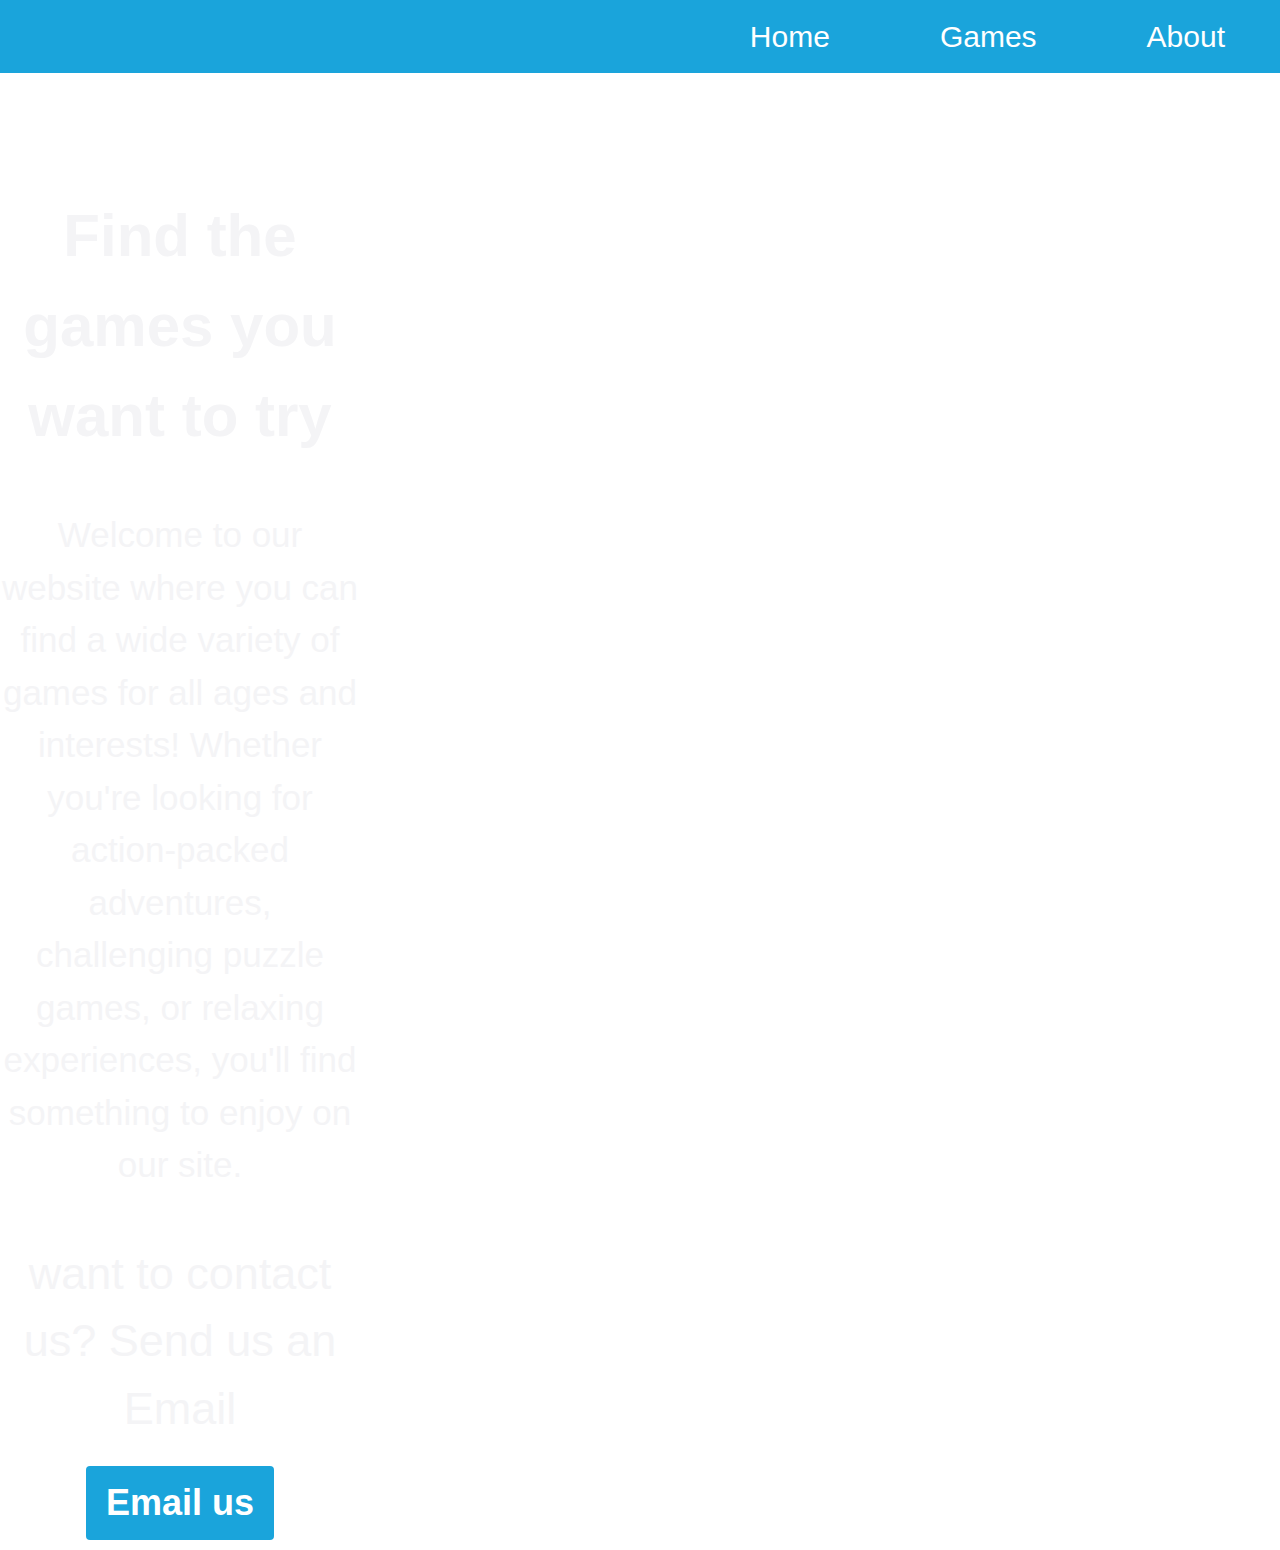
<file: InfoIndex.HTML>
<!DOCTYPE html>
<html lang="no">
<head>
    <meta charset="UTF-8">
    <meta http-equiv="X-UA-Compatible" content="IE=edge">
    <meta name="viewport" content="width=device-width, initial-scale=1.0">
    <title>om oss</title>
    <link rel="stylesheet" href="index.css">
    <link rel="icon" type="image/x-icon" href="https://cdn.discordapp.com/attachments/965942804494839828/1062680757505622048/E68F3EFF-1468-4D6F-98F2-E7EEB49E914F.JPG" />
</head>
<body id="image">
    
    <div class="topnav" >
        <a class="active" href="InfoIndex.HTML">About</a>
        <a href="SokeIndex.html">Games</a>
        <a href="index.html">Home</a> 
    </div>
      
    <div class="flex-container">
        
        <div class="flex-child magenta">
            <br>
            <br>
          
            
           
            <h1 class="text1">Find the games you want to try</h1>
                <br>
                <br>
                <p class="text2">Welcome to our website where you can find a wide variety of games for all ages and interests! Whether you're looking for action-packed adventures, challenging puzzle games, or relaxing experiences, you'll find something to enjoy on our site.</p>
                <br>
                <br>
                <br>
                <p class="texte">want to contact us? Send us an Email</p>
                <br>
                <a href="mailto:your-email@example.com" class="button">Email us</a>

            </div>
            
        <div class="flex-child green">
            <br>
            <div class="divdiv">
                
                <iframe width="900" height="650" src="https://www.youtube.com/embed/KAOdjqyG37A" title="YouTube video player" frameborder="0" allow="accelerometer; autoplay; clipboard-write; encrypted-media; gyroscope; picture-in-picture; web-share" allowfullscreen></iframe>
                
               
            </div>
        </div>
        

      </div>
    





</body>
</html>
</file>
<file: index.css>
* {
  margin: 0;
}
.topnav {
    overflow: hidden;
    background-color:#1aa4db;
    
  }
  
  .navbar {
    position: relative;
    z-index: 10000; /* Set a higher z-index value than the overlay */
  }
  
  #overlay {
    position: fixed;
    top: 0;
    left: 0;
    width: 100%;
    height: 100%;
    background-color: rgba(0, 0, 0, 0.8); /* Adjust the last value (0.5) for opacity */
    z-index: 9999; /* Ensure the overlay appears below the navigation bar */
  }
  

  #video-background {
    position: fixed;
    top: 0;
    left: 0;
    width: 100%;
    height: 100%;
    z-index: -1;
  }
  
  #video-background iframe {
    width: 100%;
    height: 100%;
  }
  

  .topnav a {
    float: right;
    color: #ffffff;
    text-align: center;
    padding: 14px 55px;
    text-decoration: none;
    font-size: 30px;
    
  }
  

  .topnav a:hover {
    background-color: rgb(223, 243, 228);
    color: rgb(0, 0, 0);
  }
  

  .topnav a.active {
    color: rgb(255, 255, 255);
    }

    .logo1{
      width: 500px;
    height: 500px;

    }

  .logo {
    width: 50%;
  }
  
  .boxin1 {
    border-radius: 25px;
    width: 2000px;
    height: 1200px;
    background-color: #313638d5;
    margin: 0 auto;
    color: solid black;
  }

    .boxinin1 {
        background-color: chartreuse;
        width: 200px;
        height: 60px;
        margin:auto;
        position:relative;
        border-radius: 10px;
    }
    
        .text1 {
        font-size: 60px;
        text-align: center;
        color: #F4F4F6;
    }

    .text2 {
        font-size: 35px;
        text-align: center;
        color: #F4F4F6;
        display: inline-block;
        max-width: 920px;
    }

    .texte{
        font-size: 45px;
        text-align: center;
        color: #F4F4F6;
      }

    #image {
      background: url(https://images.hdqwalls.com/download/red-dead-redemption-2-the-path-5k-k0-2560x1440.jpg)
      
    }

    #imagespill {
      background: url("https://wallpaperaccess.com/full/3495704.jpg");
      background-size:cover
    }

    .container {
      display: grid;
      grid-template-columns: repeat(3, 1fr);
      grid-gap: 10px;
      /* grid-auto-rows: 100px; */
      grid-auto-rows: minmax(100px, auto);
      position: absolute;
      top: 50%;
      left: 50%;
      transform: translate(-50%, -50%);
      height: 75%;
      width: 90%;
      background-color: #337CA0;
      border-radius: 65px;
  }

  .text3 {
    font-size: 100px;
    text-align: center;
    color: #F4F4F6;
}

  .text4 {
    font-size: 54px;
    text-align: center;
    color: #F4F4F6;

    
}   
  .text5 {
  font-size: 35px;
  text-align: center;
  color: #F4F4F6;
  line-height: 3rem;
  padding: 30px;
  
  }
.con1{
    width:100%;
    height:100%;
    
  }

  .pics{
    position: relative;
    top: 40%;
    left: 50%;
    transform: translate(-50%, -50%);
    width: 60%;
    border-radius: 40px;
  }

  .pics1{
    width: 50%;
    display: block;
    margin-left: auto;
    margin-right: auto;
  }

  .pics2{
    width: 45%;
    display: block;
    margin-left: auto;
    margin-right: auto;
  }


 
  
  .conh1{
    text-align: center;
    color: #F4F4F6;
    font-size: 44px;
    margin: 60px 0 10px 0;
  }

  .conh2{
    text-align: center;
    color: #F4F4F6;
    font-size: 44px;
    margin: 75px 0 10px 0;
  }

  #left {
    float: left;
    width: 45%;
    overflow: hidden;
    box-shadow: 10px 0px;
    background-color:#313638 ;
  }
  
  #right {
    overflow: hidden;
    border: 3px solid #fff;
  }

  iframe {
    margin:auto;
    display:block;
}


/* Modal Box CSS */
.modaltext{
  font-size: 28px;
  text-align: center;
  color: #F4F4F6;
  line-height: 3rem;
  padding: 30px;

}

.button-container {
  display: flex;
  justify-content: center;
  margin-top: 20px; /* for å legge til litt mellomrom over knappene */
  
  width: 3
  400px; /* endre bredden til ønsket størrelse */
  margin: 0 auto; /* sentrer boksen horisontalt */
}

.my-button1 {
  display: inline-block;
  padding: 10px 20px;
  margin: 0 10px;
  background-color: #1aa4db;
  color: #ffffff;
  text-decoration: none;
  border-radius: 5px;
  transition: background-color 0.3s ease;
}


.my-button {
  display: inline-block;
  padding: 10px 20px;
  margin: 0 10px;
  background-color: #ffffff;
  color: #000000;
  text-decoration: none;
  border-radius: 5px;
  transition: background-color 0.3s ease;
}

#shareButton{
  display: inline-block;
  padding: 10px 20px;
  margin: 0 10px;
  background-color: #F4F4F6;
  color: #000000;
  text-decoration: none;
  border-radius: 5px;
  transition: background-color 0.3s ease;
  font-size: 16px;
}


.my-button:hover {
  background-color: #dd1818;
}

.my-button1:hover {
  background-color: #F4F4F6;
}



.modal {
  display: none;
  position: fixed;
  z-index: 1;
  left: 0;
  top: 0;
  width: 100%;
  overflow: auto;
  background-color: rgba(0, 0, 0, 0.4);
}

.modal-content {
  background-color: #0B445B;
  margin: 15% auto;
  padding: 20px;
  border: 1px solid #888;
  width: 80%;
  height: 60%;
  
}

.close {
  color: #aaa;
  float: right;
  font-size: 28px;
  font-weight: bold;
}

.close:hover,
.close:focus {
  color: black;
  text-decoration: none;
  cursor: pointer;
}

.flex-container {
  display: flex;
}

.flex-child {
  flex: 1;

  text-align: center;
  margin: 70px 0 10px 0;
  
}  

.flex-child:first-child {
  margin-right: 20px;
} 



<style>
#hcg-slider-1 .hcg-slide-container {
	width: 700px;
	height: 300px;
}

#hcg-slider-2 .hcg-slide-container {
	width: 900px;
	height: 300px;
}

#hcg-slider-3 .hcg-slide-container {
	width: 900px;
	height: 300px;
}

#hcg-slider-4 .hcg-slide-container {
	width: 900px;
	height: 300px;
}

#hcg-slider-5 .hcg-slide-container {
	width: 900px;
	height: 300px;
}

#hcg-slider-6 .hcg-slide-container {
	width: 900px;
	height: 300px;
}
  

.hcg-slider {
	text-align: center;
	font-family: Arial, Helvetica, sans-serif;
}
.hcg-slide-container {
	max-width: 100%;
	display: inline-block;
	position: relative;
}
.hcg-slides {
	display: none;
	overflow: hidden;
	justify-content: center;
	align-items: center;
	border-radius: 5px;
	border: solid 1px #a0a0a0;
}
.hcg-slides img {
	max-width: 100%;
	max-height: 100%;
	display: inline-block;
}
.hcg-slide-text {
	color: #ffffff;
	font-size: 14px;
	padding: 3px 5px;
	position: absolute;
	bottom: 0;
	border-radius: 5px;
	left: 50%;
	text-align: center;
	text-shadow: 0 0 2px #000;
	background-color: rgba(255,255,255,0.30);
	display: inline-block;
	transform: translate(-50%, -5px);
}
.hcg-slide-number {
	color: #ffffff;
	font-size: 12px;
	padding: 4px 7px;
	position: absolute;
	border-radius: 5px;
	top: 5px;
	left: 5px;
	background-color: rgba(255,255,255,0.30);
}
/************CSS Animation***********/

.animated { 
	animation-name: fadeIn; 
	animation-duration: 1s;
}
@keyframes fadeIn {
	0% {
		opacity: 0;
	}
	100% {
		opacity: 1;
	}
}
.fadeIn {
	animation-name: fadeIn;
}


</style>

.float-container {
  border: 3px solid #fff;
  padding: 20px;
}

.float-child {
  width:30%;
  float: left;
  padding: 20px;
  border: 2px solid red;
}  

.float-parent-element { 
  width: 50%; 
} 
.float-child-element { 
  float: left; 
  width: 50%; 
} 
.red { 
  background-color: red; 
  margin-left: 50%; 
  height: 100px; 
} 
.yellow { 
  margin-left: 50%; 
  height: 100px; 
  background-color: yellow; 
}




.divdiv{
  display: flex;
  justify-content: center;
  align-items: center;
  
}

.button {
  display: inline-block;
  background-color: #1aa4db;
  color: #fff;
  border-radius: 4px;
  padding: 10px 20px;
  text-decoration: none;
  font-size: 36px;
  font-weight: bold;
  border: none;
  transition: all 0.2s ease-in-out;
}

.button:hover {
  background-color: rgb(223, 243, 228);
  color: #000000;
}

/* Reset Styles */
* {
	margin: 0;
	padding: 0;
	box-sizing: border-box;
}

/* Basic Styles */
body {
	font-family: Arial, sans-serif;
	font-size: 16px;
	line-height: 1.5;
	background-color: #f2f2f2;
}


main {
	margin: 0 auto;
	padding: 20px;
}

.hero {
	margin-bottom: 40px;
}

.hero__title {
	font-size: 62px;
	font-weight: bold;
	margin-bottom: 10px;
  color: #fff;
}

.hero__description {
	margin-bottom: 20px;
  font-size: 30px;
  font-weight: bold;
  color: #fff;
}

.container1 {
	max-width: 1000px;
	margin: 0 auto;
	text-align: center;
  margin: 350px 0 0px 0px;
  position: absolute;
   top: 0px;
   left:495px;
}

.hero__logo {
	max-width: 100%;
	height: auto;
	margin-bottom: 20px;
}

.like-button {
  display: flex;
  align-items: center;
  background-color: transparent;
  border: none;
  cursor: pointer;
  
}

.like-icon {
  width: 35px;
  height: 35px;
  margin-right: 5px;
}

#likeCount {
  margin-left: 15px;
  margin-right: 15px;
  display: flex;
  align-items: center;
  text-align: center;
  font-size: 30px;
  color: #fff;
}

#likeCount1 {
  margin-left: 15px;
  margin-right: 15px;
  display: flex;
  align-items: center;
  text-align: center;
  font-size: 30px;
  color: #fff;
}

#likeCount3 {
  margin-left: 15px;
  margin-right: 15px;
  display: flex;
  align-items: center;
  text-align: center;
  font-size: 30px;
  color: #fff;
}

#likeCount4 {
  margin-left: 15px;
  margin-right: 15px;
  display: flex;
  align-items: center;
  text-align: center;
  font-size: 30px;
  color: #fff;
}

#likeCount5 {
  margin-left: 15px;
  margin-right: 15px;
  display: flex;
  align-items: center;
  text-align: center;
  font-size: 30px;
  color: #fff;
}

#likeCount2 {
  margin-left: 15px;
  margin-right: 15px;
  display: flex;
  align-items: center;
  text-align: center;
  font-size: 30px;
  color: #fff;
}
</file>
